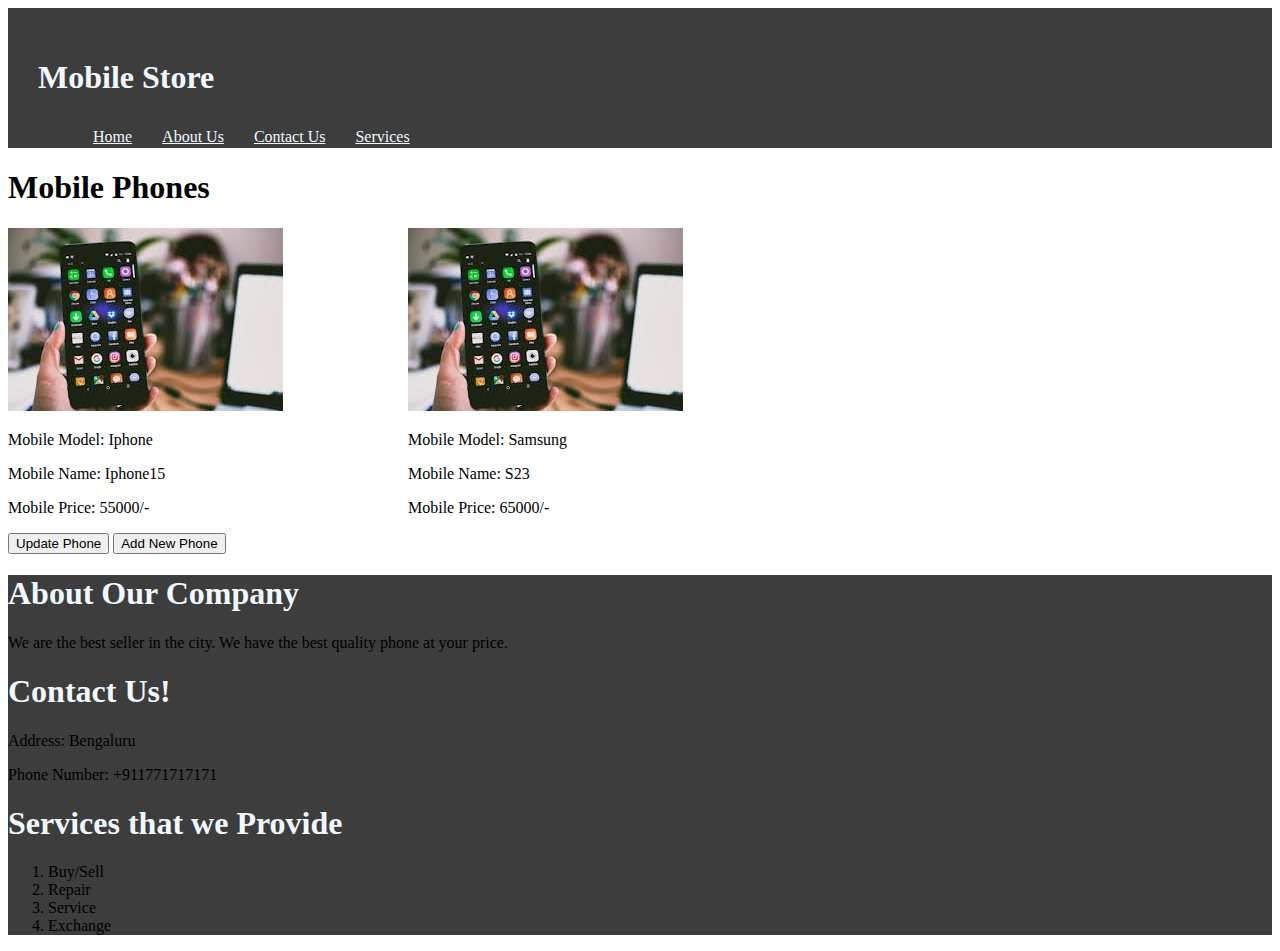
<file: Webpage/Javascript/index.html>
<!DOCTYPE html>
<html lang="en">
<head>
    <meta charset="UTF-8">
    <meta name="viewport" content="width=device-width, initial-scale=1.0">
    <title>Mobile Store</title>
    <link rel="stylesheet" href="style.css">
    
</head>
<body>
    <header>
        <div class="head">

            <h1>Mobile Store</h1>
        </div>

        <div class="navbar" id="navbar">
            <ul>
                <li><a href="#home">Home</a></li>
                <li><a href="#About">About Us</a</li>
                <li><a href="#Contact">Contact Us</a></li>
                <li><a href="#Services">Services</a></li>
            </ul>
        </div>
    </header>
    <main>
        <h1>Mobile Phones</h1>
        <div class="mobile-list" id="mobile">
            <div class="mobile1" id="mobile1">
            <img src="Images/mobile.png" alt="mobile">
            <p class="mobile-model">Mobile Model: Iphone</p>
            <p class="mobile-name">Mobile Name: Iphone15</p>
            <p class="mobile-price">Mobile Price: 55000/-</p>
        </div>
        <div class="mobile2" id="mobile2">
            <img src="Images/mobile.png" alt="mobile">
            <p>Mobile Model: Samsung</p>
            <p>Mobile Name: S23</p>
            <p>Mobile Price: 65000/-</p>
        </div>
        </div>
        <div><button type="button" onclick="update_details()">Update Phone</button>
            <button type="button" onclick="add_phone()">Add New Phone</button></div>
    </main>
<!-- About Section -->

<footer>
    <section class="about" id="About">
        <h1>About Our Company</h1>
        <p>
            We are the best seller in the city. We have the best quality phone at your price.
        </p>
    </section>
<!-- Contact Section -->
    <section class="contact" id="Contact">
        <h1>Contact Us!</h1>
        <p class="child1">Address: Bengaluru</p>
        <p class="child2">Phone Number: +911771717171</p>
    </section>
<!-- Services Section -->
    <section class="services" id="Services">
        <h1>Services that we Provide</h1>
        <ol>
            <li>Buy/Sell</li>
            <li>Repair</li>
            <li>Service</li>
            <li>Exchange</li>
        </ol>
    </section>
</footer>
<script src="script.js"></script>
</body>
</html>
</file>
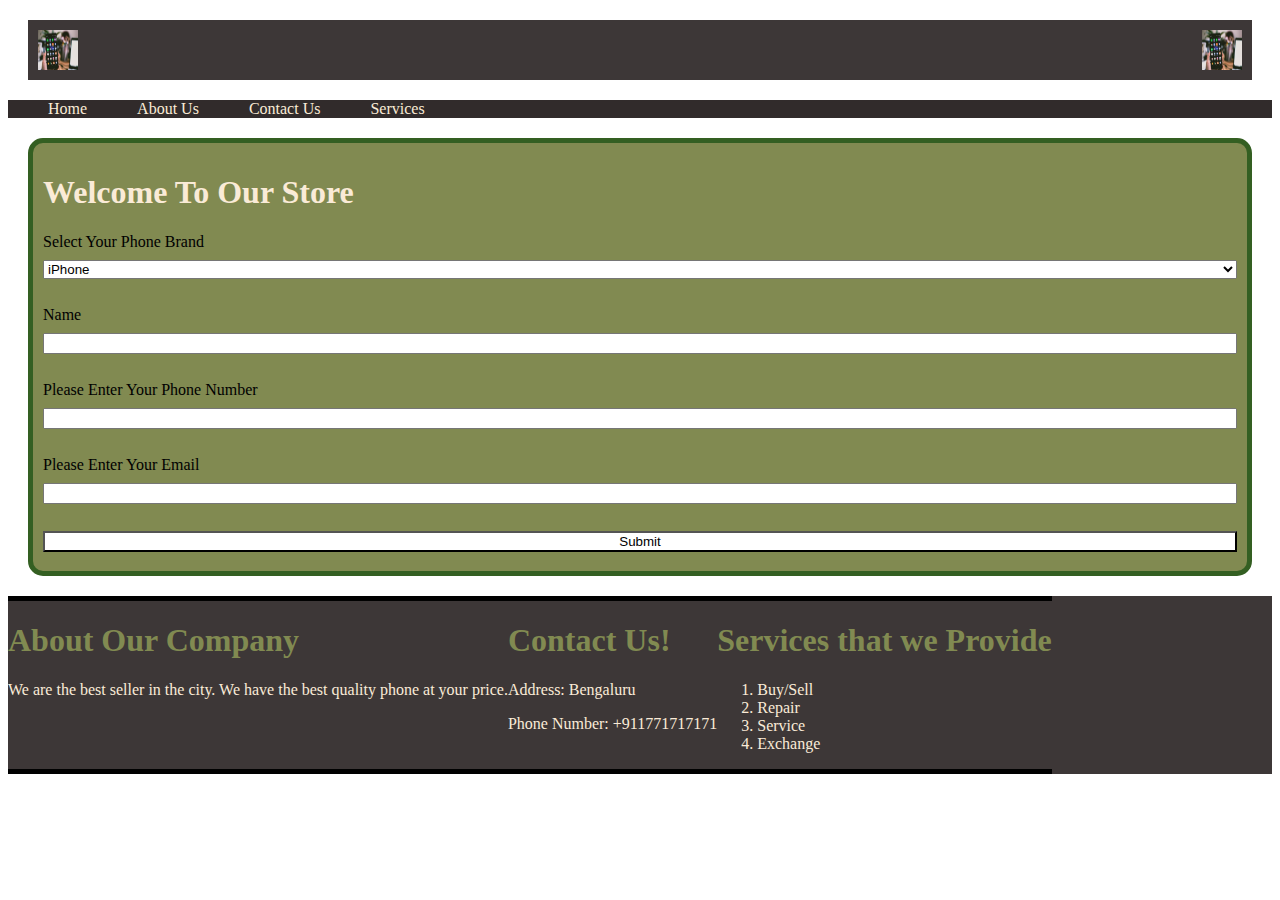
<file: Webpage/grid_part.html>
<!DOCTYPE html>
<html lang="en">
<head>
    <meta charset="UTF-8">
    <meta name="viewport" content="width=device-width, initial-scale=1.0">
    <title>MYWEBPAGE</title>
    <link rel="stylesheet" href="flex_part.css">
</head>
<body>
    <header>
        <div class="head">
            <img src="Images/mobile.png" alt="Logo" width="40px" height="40px">
            <img src="Images/mobile.png" alt="Logo" width=40px" height="40px">
        </div>
    </header>
    <div class="nav_container">
        <ul>
            <li><a href="#home">Home</a></li>
            <li><a href="#About">About Us</a</li>
            <li><a href="#Contact">Contact Us</a></li>
            <li><a href="#Services">Services</a></li>
        </ul>
    </div>
    <main>
        <section class="Home" id="home">
            <h1>Welcome To Our Store</h1>
            <form action="#Home" method="post">
                <label for="phone_brand">Select Your Phone Brand</label>
                <select name="phone_brand" id="phone_brand">
                    <option>iPhone</option>
                    <option>Samsung</option>
                    <option>OnePlus</option>
                    <option>Mi</option>
                </select>
                <br>
                <label for="user_name">Name</label>
                <input type="text" name="user_name">
                <br>
                <label for="user_phone">Please Enter Your Phone Number</label>
                <input type="number" name="user_phone">
                <br>
                <label for="user_email">Please Enter Your Email</label>
                <input type="email" name="user_email">
                <br>
                <input type="submit" class="submit_button">
            </form>
        </section>
    </main>
    <footer>
        <!-- About Section  -->
        <section class="about" id="About">
            <h1>About Our Company</h1>
            <p>
                We are the best seller in the city. We have the best quality phone at your price.
            </p>
        </section>
    <!-- Contact Section -->
        <section class="contact" id="Contact">
            <h1>Contact Us!</h1>
            <p class="child1">Address: Bengaluru</p>
            <p class="child2">Phone Number: +911771717171</p>
        </section>
    <!-- Services Section -->
        <section class="services" id="Services">
            <h1>Services that we Provide</h1>
            <ol>
                <li>Buy/Sell</li>
                <li>Repair</li>
                <li>Service</li>
                <li>Exchange</li>
            </ol>
        </section>
    </footer>
</body>
</html>
</file>
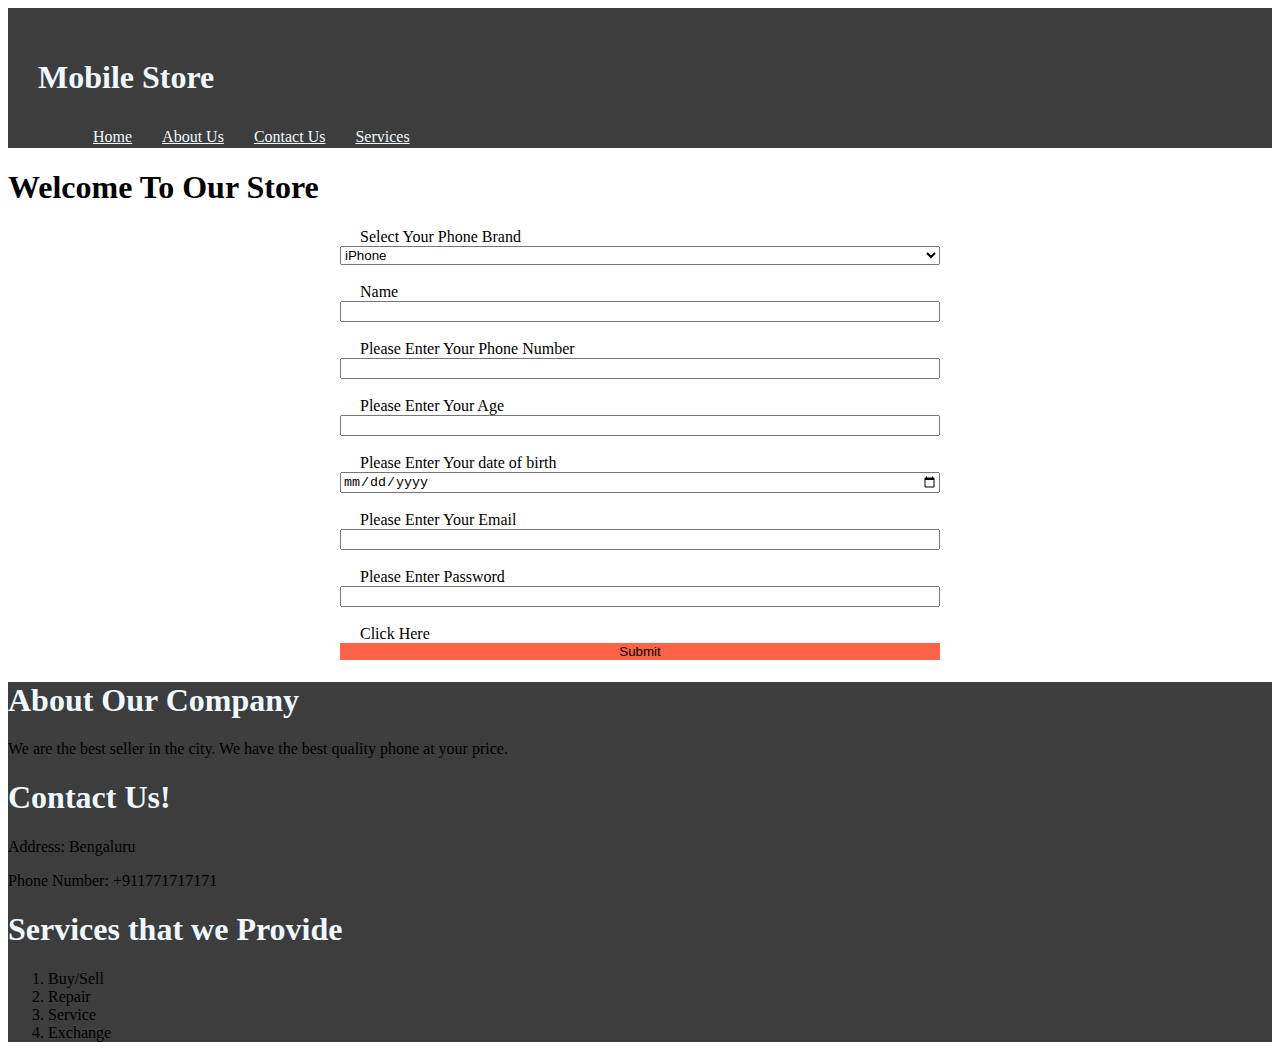
<file: Webpage/webpage.html>
<!DOCTYPE html>
<html lang="en">
<head>
    <meta charset="UTF-8">
    <meta name="viewport" content="width=device-width, initial-scale=1.0">
    <title>Mobile Store</title>
    <link rel="stylesheet" href="style.css">
</head>
<body>
    <header>
        <div class="head">

            <h1>Mobile Store</h1>
        </div>

        <div class="navbar" id="navbar">
            <ul>
                <li><a href="#home">Home</a></li>
                <li><a href="#About">About Us</a</li>
                <li><a href="#Contact">Contact Us</a></li>
                <li><a href="#Services">Services</a></li>
            </ul>
        </div>
    </header>

    <!-- <table>
        <tr>
            <th>Name</th>
            <th>Email</th>
            <th>Ph No</th>
        </tr>
        <tr>
            <td>ABC</td>
            <td>abc@gmail.com</td>
            <td>62638283272</td>
        </tr>
        <tr>
            <td>XYZ</td>
            <td>xyz@gmail.com</td>
            <td>62638283272</td>
        </tr>
    </table> -->
<!-- Main Page Starts -->
    <main>
        <section class="Home" id="home">
            <h1>Welcome To Our Store</h1>
            <form action="#Home" method="post">
                <label for="phone_brand">Select Your Phone Brand</label>
                <select name="phone_brand" id="phone_brand">
                    <option>iPhone</option>
                    <option>Samsung</option>
                    <option>OnePlus</option>
                    <option>Mi</option>
                </select>
                <br>
                <label for="user_name">Name</label>
                <input type="text" name="user_name">
                <br>
                <label for="user_phone">Please Enter Your Phone Number</label>
                <input type="number" name="user_phone">
                <br>
                <label for="user_age">Please Enter Your Age</label>
                <input type="number" name="user_age">
                <br>
                <label for="user_dob">Please Enter Your date of birth</label>
                <input type="date" name="user_dob">
                <br>
                <label for="user_email">Please Enter Your Email</label>
                <input type="email" name="user_email">
                <br>
                <label for="user_password">Please Enter Password</label>
                <input type="password" name="user_password">
                <br>
                <label for="submit">Click Here</label>
                <input type="submit" id="submit" class="submit_button">
            </form>
        </section>
    </main>
<!-- About Section -->

<footer>
    <section class="about" id="About">
        <h1>About Our Company</h1>
        <p>
            We are the best seller in the city. We have the best quality phone at your price.
        </p>
    </section>
<!-- Contact Section -->
    <section class="contact" id="Contact">
        <h1>Contact Us!</h1>
        <p class="child1">Address: Bengaluru</p>
        <p class="child2">Phone Number: +911771717171</p>
    </section>
<!-- Services Section -->
    <section class="services" id="Services">
        <h1>Services that we Provide</h1>
        <ol>
            <li>Buy/Sell</li>
            <li>Repair</li>
            <li>Service</li>
            <li>Exchange</li>
        </ol>
    </section>
</footer>
</body>
</html>
</file>
<file: Webpage/Javascript/style.css>
header{
    background-color: rgb(61, 61, 61);
    color: aliceblue;
    padding: 30px;
}

.navbar{
    background-color: rgb(83, 83, 81);
}

ul{
    list-style: none;
}

ul li{
    float: left;
}

li a{
    color: aliceblue;
    text-align: center;
    padding: 10px 15px;
    display: block;
}

ul li a:hover{
    background-color: rgb(161, 161, 123);
}

form{
    display: grid;
    grid-template-columns: 1fr;
    gap: 0px;
    margin: auto;
    max-width: 600px;
}

label{
    text-align: left;
    padding: 0px 20px;
}

input{
    width: 100%;
    box-sizing: border-box;
}


.submit_button{
    background-color: tomato;
    border: none;
    cursor: pointer;
}

.submit_button:hover{
    background-color: rgb(233, 206, 172);
    color: brown;
}

footer{
    background-color: rgb(61, 61, 61);
}

footer h1{
    color: aliceblue;
}


.mobile-list{
    display: grid;
    grid-template-columns: 400px 400px;
}

.mobile{
    border: 3px solid;
    padding: 20px;
    margin: 10px;
    border-radius: 10px;
}
</file>
<file: Webpage/flex_part.css>
.container{
    display: flex;
    flex-direction: row;
    justify-content: center;
}

.head{
    background-color: rgb(61, 55, 55);
    display: flex;
    justify-content: space-between;
    margin: 20px;
    padding: 10px;
}

.nav_container ul{
    display: flex;
    list-style-type: none;
    background-color: rgb(49, 43, 43);
}

.nav_container ul li a{
    color: antiquewhite;
    text-decoration: none;
}

.nav_container ul li{
    margin-right: 50px;
}

.nav_container ul li a:hover{
    color: rgb(49, 43, 43);
    background-color: antiquewhite;
}

main{
    background-color: rgb(129, 138, 81);
    margin: 20px;
    padding: 10px;
    border-radius: 15px;
    border: 5px solid rgb(52, 95, 34);
}

main h1{
    color: antiquewhite;
}

.home{
    text-align: center;
}

form{
    display: grid;
    grid-template-columns: 100%;
}

label, input, select{
    margin-bottom: 9px;
}

.submit_button{
    background-color: white;
    cursor: pointer;
}

.submit_button:hover{
    background-color: rgb(129, 138, 81);
    color: antiquewhite;
}

footer{
    background-color: rgb(61, 55, 55);
    color: antiquewhite;
    display: flex;
}

footer h1{
    color: rgb(129, 138, 81);
}

footer section {
    border-bottom: 5px solid black;
    border-top: 5px solid black;
}
</file>
<file: Webpage/style.css>
header{
    background-color: rgb(61, 61, 61);
    color: aliceblue;
    padding: 30px;
}

.navbar{
    background-color: rgb(83, 83, 81);
}

ul{
    list-style: none;
}

ul li{
    float: left;
}

li a{
    color: aliceblue;
    text-align: center;
    padding: 10px 15px;
    display: block;
}

ul li a:hover{
    background-color: rgb(161, 161, 123);
}

form{
    display: grid;
    grid-template-columns: 1fr;
    gap: 0px;
    margin: auto;
    max-width: 600px;
}

label{
    text-align: left;
    padding: 0px 20px;
}

input{
    width: 100%;
    box-sizing: border-box;
}


.submit_button{
    background-color: tomato;
    border: none;
    cursor: pointer;
}

.submit_button:hover{
    background-color: rgb(233, 206, 172);
    color: brown;
}

footer{
    background-color: rgb(61, 61, 61);
}

footer h1{
    color: aliceblue;
}
</file>
